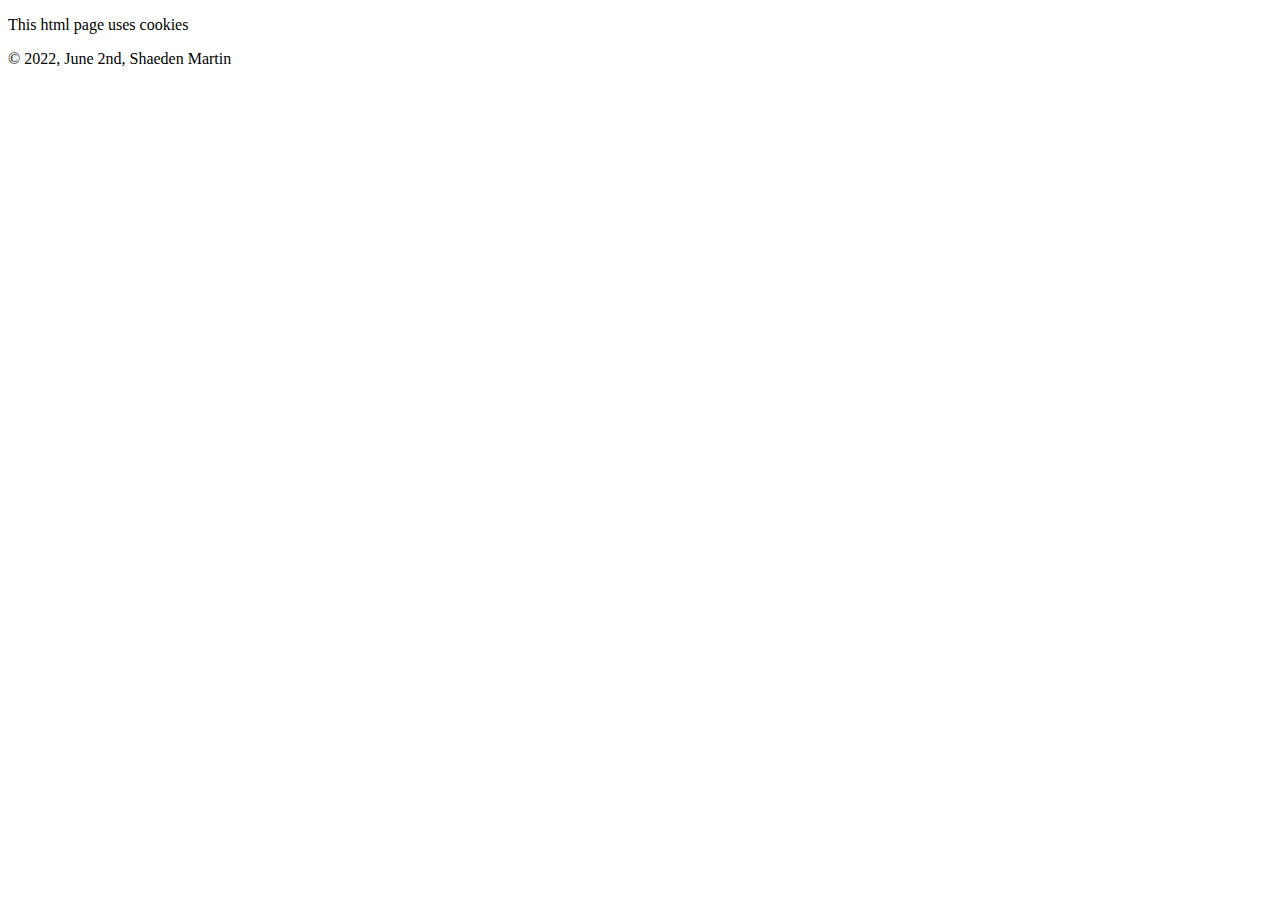
<file: index.html>
<!DOCTYPE html>
<html lang="en">
<head>
    <meta charset="UTF-8">
    <title>Cookie test</title>
    <script language="javascript">
    function setCookie(cname, cvalue, exdays) {
        const d = new Date();
        d.setTime(d.getTime() + (exdays*24*60*60*1000));
        let expires = "expires="+ d.toUTCString();
        document.cookie = cname + "=" + cvalue + ";" + expires + ";path=/";
    }
    function getCookie(cname) {
        let name = cname + "=";
        let decodedCookie = decodeURIComponent(document.cookie);
        let ca = decodedCookie.split(';');
        for(let i = 0; i <ca.length; i++) {
            let c = ca[i];
            while (c.charAt(0) == ' ') {
                c = c.substring(1);
            }
            if (c.indexOf(name) == 0) {
                return c.substring(name.length, c.length);
            }
        }
        return "";
    }
    function checkCookie() {
        let username = getCookie("username");
        if (username != "") {
            alert("Welcome again " + username);
        } else {
            username = prompt("Please enter your name:", "");
            if (username != "" && username != null) {
                setCookie("username", username, 365);
            }
        }
    }
    </script>
</head>
<body>
<p>This html page uses cookies</p>

<body onload="checkCookie()"></body>
<footer>
<p>&copy; 2022, June 2nd, Shaeden Martin</p>
</footer>
</html>
</file>
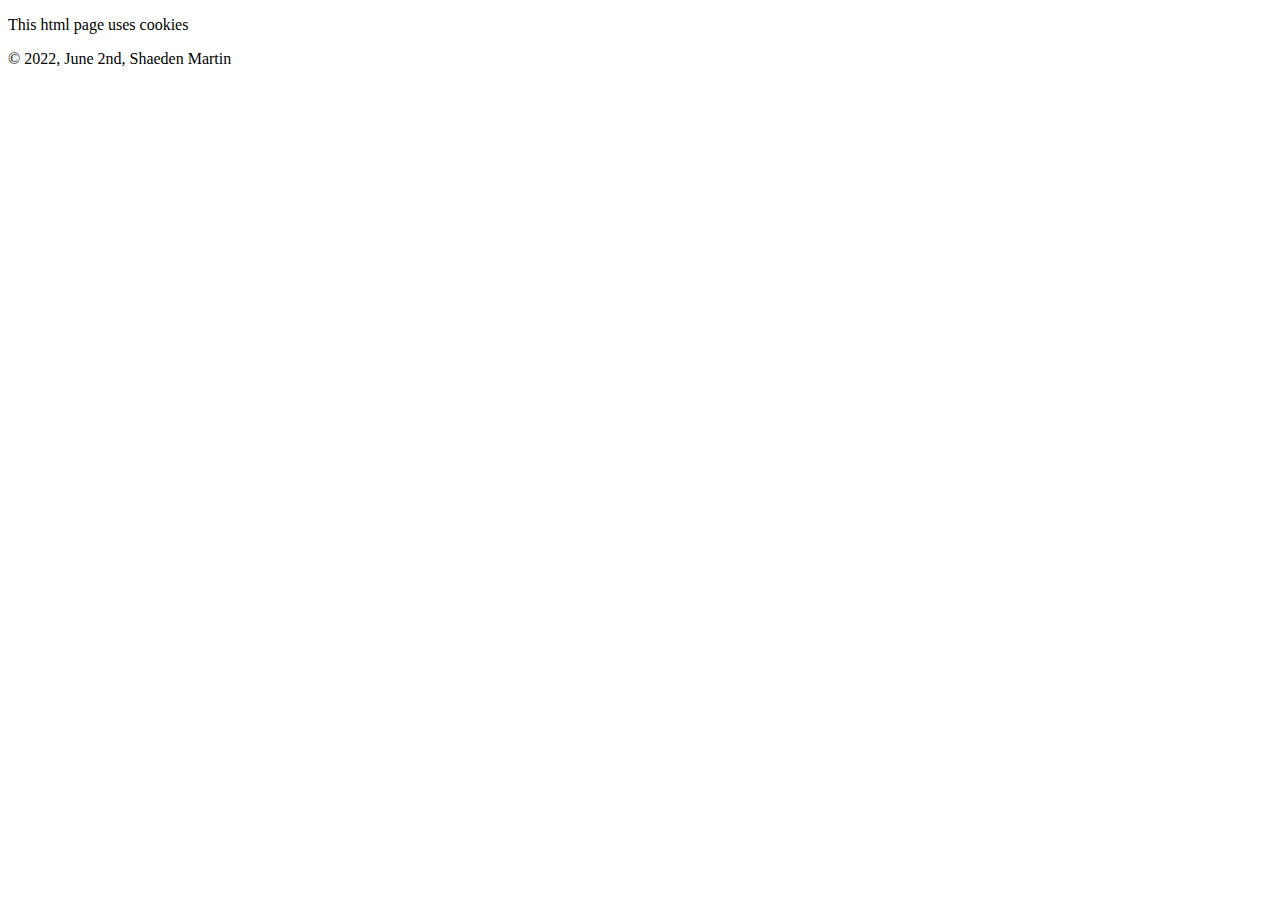
<file: cookie.html>
<!DOCTYPE html>
<html lang="en">
<head>
    <meta charset="UTF-8">
    <title>Cookie test</title>
    <script language="javascript">
    function setCookie(cname, cvalue, exdays) {
        const d = new Date();
        d.setTime(d.getTime() + (exdays*24*60*60*1000));
        let expires = "expires="+ d.toUTCString();
        document.cookie = cname + "=" + cvalue + ";" + expires + ";path=/";
    }
    function getCookie(cname) {
        let name = cname + "=";
        let decodedCookie = decodeURIComponent(document.cookie);
        let ca = decodedCookie.split(';');
        for(let i = 0; i <ca.length; i++) {
            let c = ca[i];
            while (c.charAt(0) == ' ') {
                c = c.substring(1);
            }
            if (c.indexOf(name) == 0) {
                return c.substring(name.length, c.length);
            }
        }
        return "";
    }
    function checkCookie() {
        let username = getCookie("username");
        if (username != "") {
            alert("Welcome again " + username);
        } else {
            username = prompt("Please enter your name:", "");
            if (username != "" && username != null) {
                setCookie("username", username, 365);
            }
        }
    }
    </script>
</head>
<body>
<p>This html page uses cookies</p>

<body onload="checkCookie()"></body>
<footer>
<p>&copy; 2022, June 2nd, Shaeden Martin</p>
</footer>
</html>
</file>
